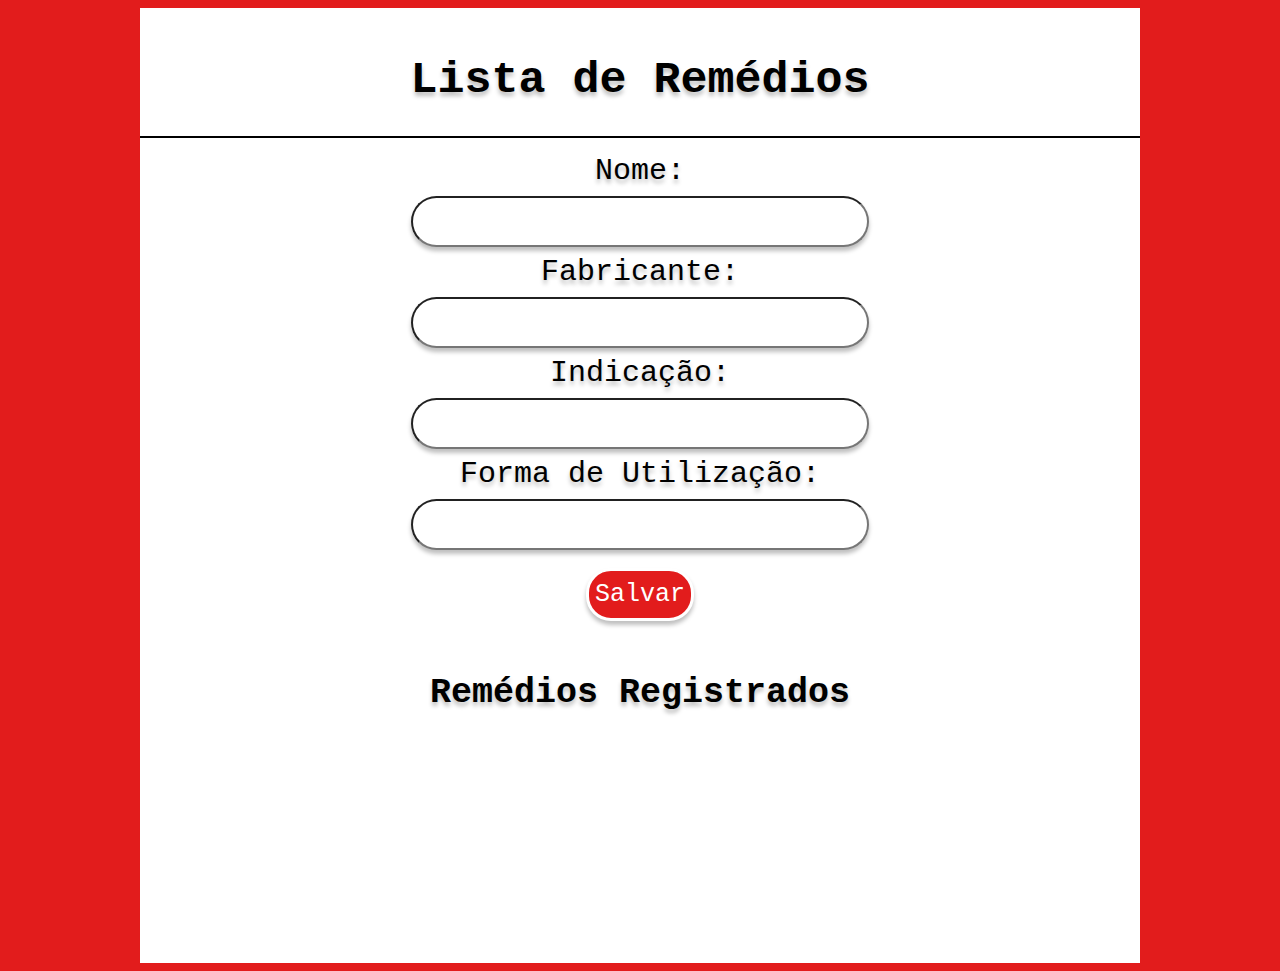
<file: index.html>
<!DOCTYPE html>
<html>

<head>

    <!-- Required meta tags -->
    <meta charset="utf-8">
    <meta name="viewport" content="width=device-width, initial-scale=1">
    <link rel="stylesheet" href="style.css">
    <link href="https://cdn.jsdelivr.net/npm/bootstrap@5.0.0-beta1/dist/css/bootstrap.min.css" rel="stylesheet"
        integrity="sha384-giJF6kkoqNQ00vy+HMDP7azOuL0xtbfIcaT9wjKHr8RbDVddVHyTfAAsrekwKmP1" crossorigin="anonymous">
    <title>Farmácia</title>
    
</head>

<body class="tela">
<div class="bloco" style="text-align: center;">
    <br>
    <h1 style="text-align: center;" class="lista">Lista de Remédios</h1>
    <hr style= "color: rgb(0, 0, 0);border: 1px solid;">
    <form id="formRemedio" style="text-align: center;">
        <label class="dados" for="nome">Nome: </label><br>
        <input class="barras" type="text" id="nome" required><br>
        <label class="dados" for="fabricante">Fabricante: </label><br>
        <input class="barras" type="text" id="fabricante" required><br>
        <label class="dados" for="indicacao">Indicação: </label><br>
        <input class="barras" type="text" id="indicacao" required><br>
        <label class="dados" for="utilizacao">Forma de Utilização: </label><br>
        <input class="barras" type="text" id="utilizacao" required><br><br>

        <button class="button" style="text-align: center;" type="button" id="salvarRegistro" onclick="salvarRemedio()">Salvar</button>
        <button class="button" type="button" id="btnAtualizar" onclick="atualizarRemedio()" style="display:none;">Atualizar</button>
    </form>

    <br>
    <h2 style="text-align: center;" class="registro">Remédios Registrados</h2><br>
    <ul id="listaRemedios" class="dadoLista" style="text-align: left;"></ul>

    <script src="script.js"></script>

</div>
</body>
</html>
</file>
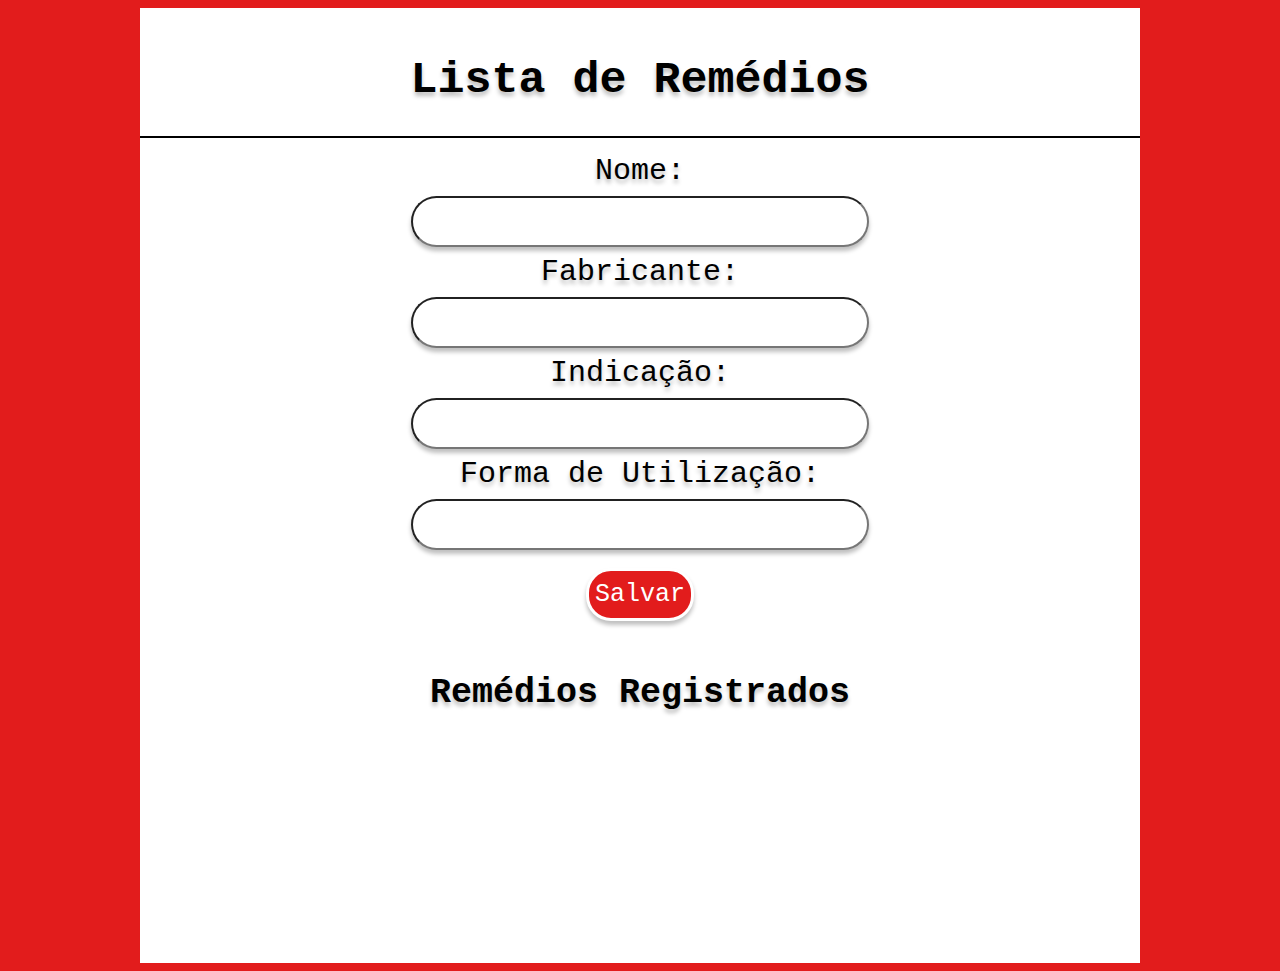
<file: farmacia.html>
<!DOCTYPE html>
<html>

<head>

    <!-- Required meta tags -->
    <meta charset="utf-8">
    <meta name="viewport" content="width=device-width, initial-scale=1">
    <link rel="stylesheet" href="style.css">
    <link href="https://cdn.jsdelivr.net/npm/bootstrap@5.0.0-beta1/dist/css/bootstrap.min.css" rel="stylesheet"
        integrity="sha384-giJF6kkoqNQ00vy+HMDP7azOuL0xtbfIcaT9wjKHr8RbDVddVHyTfAAsrekwKmP1" crossorigin="anonymous">
    <title>Farmácia</title>
    
</head>

<body class="tela">
<div class="bloco" style="text-align: center;">
    <br>
    <h1 style="text-align: center;" class="lista">Lista de Remédios</h1>
    <hr style= "color: rgb(0, 0, 0);border: 1px solid;">
    <form id="formRemedio" style="text-align: center;">
        <label class="dados" for="nome">Nome: </label><br>
        <input class="barras" type="text" id="nome" required><br>
        <label class="dados" for="fabricante">Fabricante: </label><br>
        <input class="barras" type="text" id="fabricante" required><br>
        <label class="dados" for="indicacao">Indicação: </label><br>
        <input class="barras" type="text" id="indicacao" required><br>
        <label class="dados" for="utilizacao">Forma de Utilização: </label><br>
        <input class="barras" type="text" id="utilizacao" required><br><br>

        <button class="button" style="text-align: center;" type="button" id="salvarRegistro" onclick="salvarRemedio()">Salvar</button>
        <button class="button" type="button" id="btnAtualizar" onclick="atualizarRemedio()" style="display:none;">Atualizar</button>
    </form>

    <br>
    <h2 style="text-align: center;" class="registro">Remédios Registrados</h2><br>
    <ul id="listaRemedios" class="dadoLista" style="text-align: left;"></ul>

    <script src="script.js"></script>

</div>
</body>
</html>
</file>
<file: style.css>
.tela{
    background-color: #e21c1c;}
     
     .bloco{
     background-color: white;
     width: 1000px;
     min-height: 955px;
     max-height: 100%;
     margin: auto;}
     
     .lista{
         font-family: 'montserrat',monospace;
         font-style: normal;
         font-weight: 50px;
         font-size: 45px;
         line-height: 50px;
         color: #000000;
         text-shadow: 0px 4px 4px rgba(0, 0, 0, 0.25);}
      
     .cadastro{
         font-family: 'montserrat',monospace;
         font-style: normal;
         font-weight: 400;
         font-size: 85px;
         line-height: 104px;
         color: #000000;
         text-shadow: 0px 4px 4px rgba(0, 0, 0, 0.25);}
     
     .dados{
     font-family: 'montserrat',monospace;
     font-style: normal;
     font-weight: 50px;
     font-size:30px;
     line-height: 50px;
     color: #000000;
     text-shadow: 0px 4px 4px rgba(0, 0, 0, 0.25);}
     
     
     .barras{
     width: 450px;
     height: 45px;
     background: rgb(255, 255, 255);
     box-shadow: 0px 4px 4px rgba(0, 0, 0, 0.25);
     border-radius: 50px;
     font-family: 'montserrat',monospace;
     font-style: normal;
     font-weight: 50px;
     font-size: 20px;
     line-height: 50px;
     color: #4b4a4a;
     text-shadow: 0px 4px 4px rgba(0, 0, 0, 0.25);
     text-align: center;}
     
     
     .button{
     font-family: 'montserrat',monospace;
     font-style: normal;
     font-weight: 50px;
     font-size: 25px;
     line-height: 45px; 
     color: rgb(255, 255, 255);
     background-color: #e21c1c;
     border-radius: 25px;
     border: 3px solid rgb(255, 255, 255);
     box-shadow: 0px 4px 4px rgba(0, 0, 0, 0.25);}
 
     
 
     .dadoLista{
     font-family: 'montserrat',monospace;
     font-style: normal;
     font-weight: 50px;
     font-size: 25px;
     line-height: 50px;
     color: #000000;
     text-shadow: 0px 4px 4px rgba(0, 0, 0, 0.25);}
 
     .registro{
         font-family: 'montserrat',monospace;
         font-style: normal;
         font-weight: 50px;
         font-size: 35px;
         line-height: 50px;
         color: #000000;
         text-shadow: 0px 4px 4px rgba(0, 0, 0, 0.25);}
</file>
